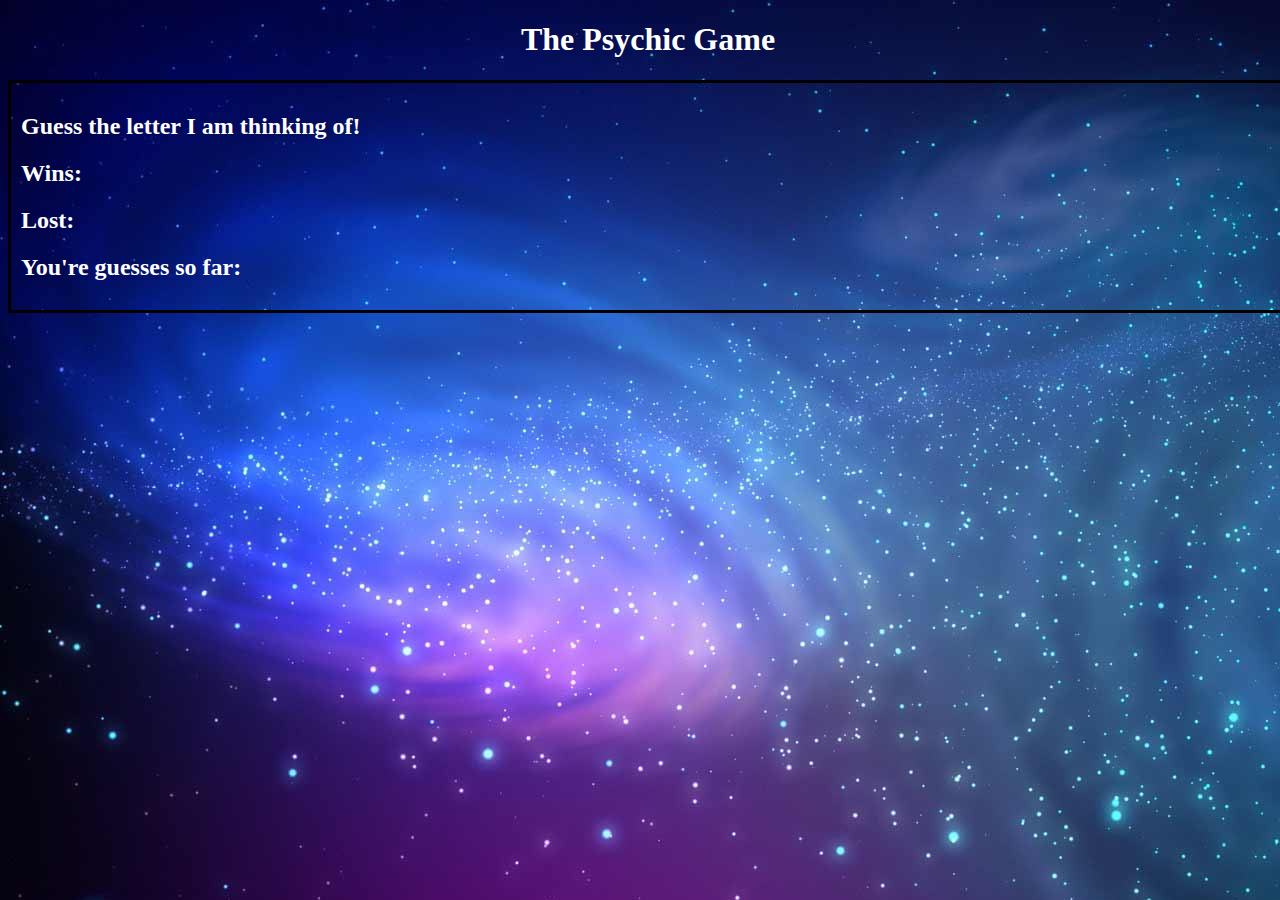
<file: Index.html>
<!DOCTYPE html>
<html lang="en">
  <head>
    <meta charset="UTF-8" />
    <meta name="viewport" content="width=device-width, initial-scale=1.0" />
    <meta http-equiv="X-UA-Compatible" content="ie=edge" />
    <link rel="stylesheet" type="text/css" href="Assets/CSS/style.css" />

    <title>Eric Dahan</title>
  </head>
  <body>
    <h1>The Psychic Game</h1>

    <div class="container">
      <div class="row">
        <div class="col-lg-12">
          <h2>Guess the letter I am thinking of!</h2>
          <h2 id="wins">Wins:</h2>
          <h2 id="lost">Lost:</h2>
          <h2 id="guesses">You're guesses so far:</h2>
          <p id="lettersguessed"></p>
        </div>
      </div>
    </div>
  </body>

  <script src="./Assets/Javascript/game.js"></script>
</html>
</file>
<file: Assets/CSS/style.css>
h1 {
  text-align: center;
  color: white;
}

body {
  background-image: url(../Images/psychic-readings-2.jpg);
  width: 100%;
}

h2,
p {
  color: white;
}

.container {
  border: solid black;
  padding: 10px;
}
</file>
